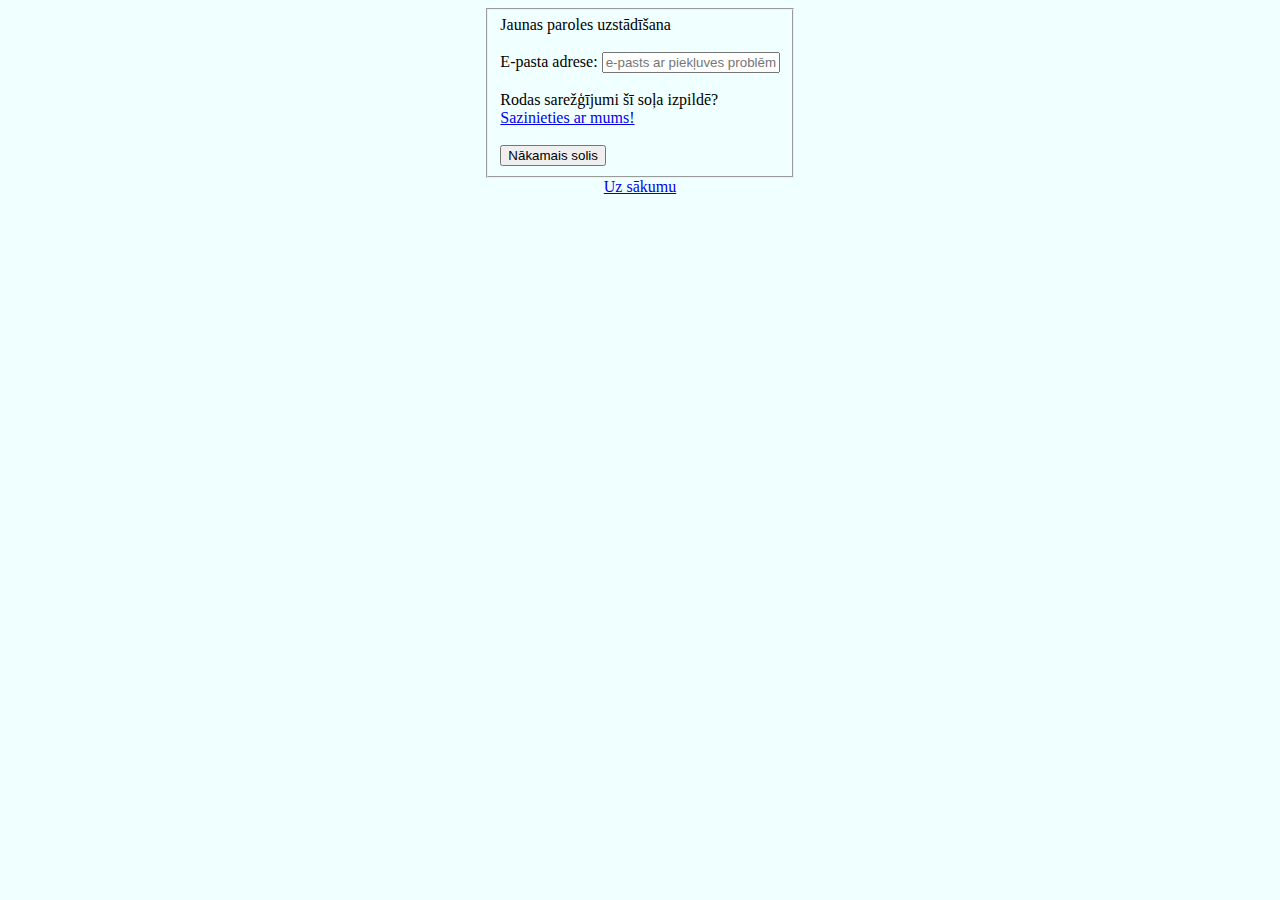
<file: html/aizmirsaparoli.html>
<!DOCTYPE html>
<html lang="en">
<head>
  <meta charset="UTF-8">
  <meta name="viewport" content="width=device-width, initial-scale=1.0">
  <title>Aizmirsāt paroli?</title>
  <link rel="stylesheet" href="css/login.css">
</head>
<body>
  <div>
    <fieldset>
      <form action="" method="GET">
        Jaunas paroles uzstādīšana <br><br>
        <label for="text">E-pasta adrese:</label>
        <input type="email" name="email" id="email_1" placeholder="e-pasts ar piekļuves problēmu"><br><br>

        Rodas sarežģījumi šī soļa izpildē?<br>
        <a href="#">Sazinieties ar mums!</a><br><br>

        <input type="submit" value="Nākamais solis">
      </form>
    </fieldset>
  </div>
  <div>
    <a href="loginlapa.html">Uz sākumu</a>
  </div>
  
</body>
</html>
</file>
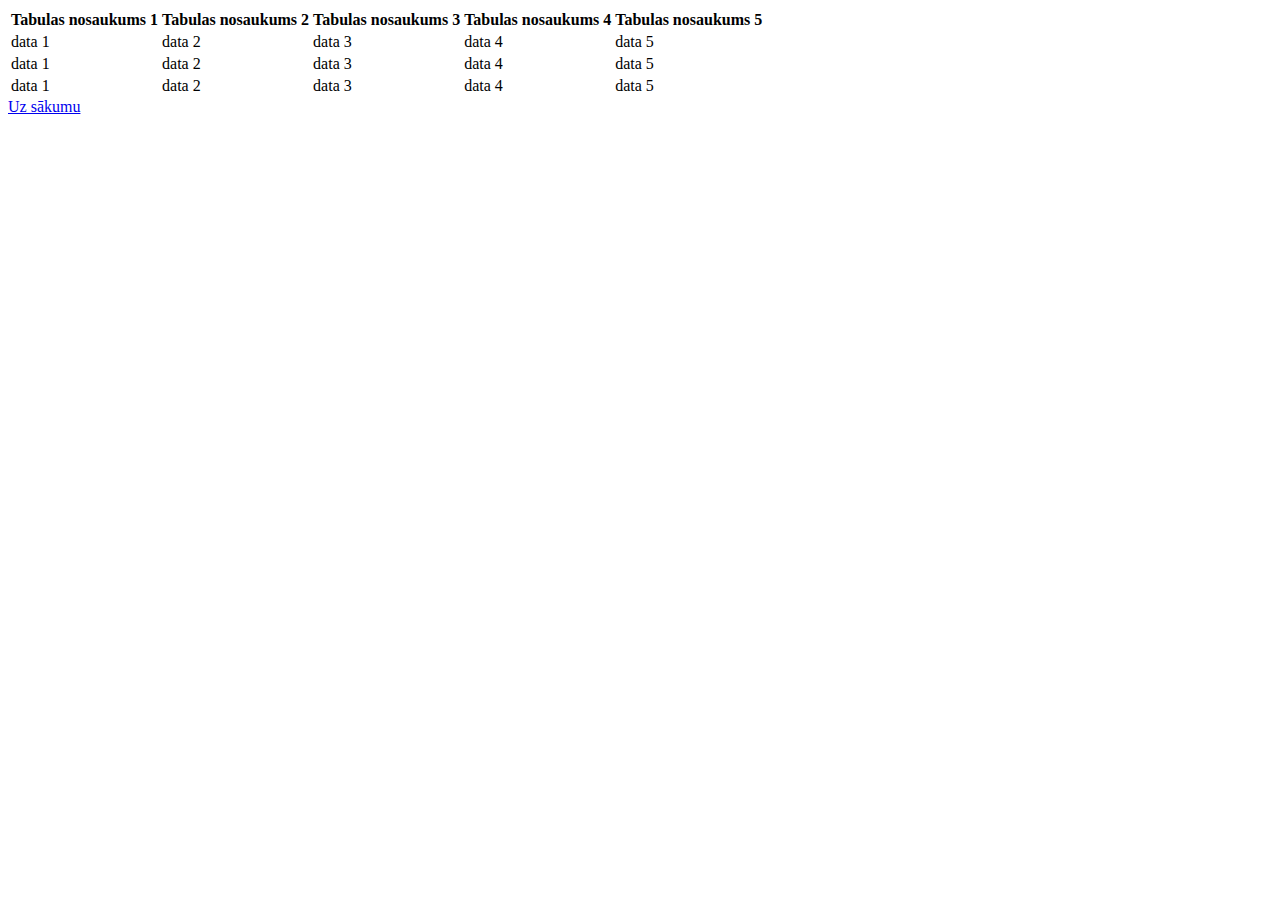
<file: html/logindata.html>
<!DOCTYPE html>
<html lang="en">
<head>
  <meta charset="UTF-8">
  <meta name="viewport" content="width=device-width, initial-scale=1.0">
  <title>Login data:</title>
</head>
<body>
  <table>
    <thead>
      <tr>
        <th>Tabulas nosaukums 1</th>
        <th>Tabulas nosaukums 2</th>
        <th>Tabulas nosaukums 3</th>
        <th>Tabulas nosaukums 4</th>
        <th>Tabulas nosaukums 5</th>
      </tr>

    </thead>
    <tbody>
      <tr>
        <td>data 1</td>
        <td>data 2</td>
        <td>data 3</td>
        <td>data 4</td>
        <td>data 5</td>
      </tr>
      <tr>
        <td>data 1</td>
        <td>data 2</td>
        <td>data 3</td>
        <td>data 4</td>
        <td>data 5</td>
      </tr>
      <tr>
        <td>data 1</td>
        <td>data 2</td>
        <td>data 3</td>
        <td>data 4</td>
        <td>data 5</td>
      </tr>
    </tbody>
  </table>
  <div>
    <a href="loginlapa.html">Uz sākumu</a>
  </div>
  
</body>
</html>
</file>
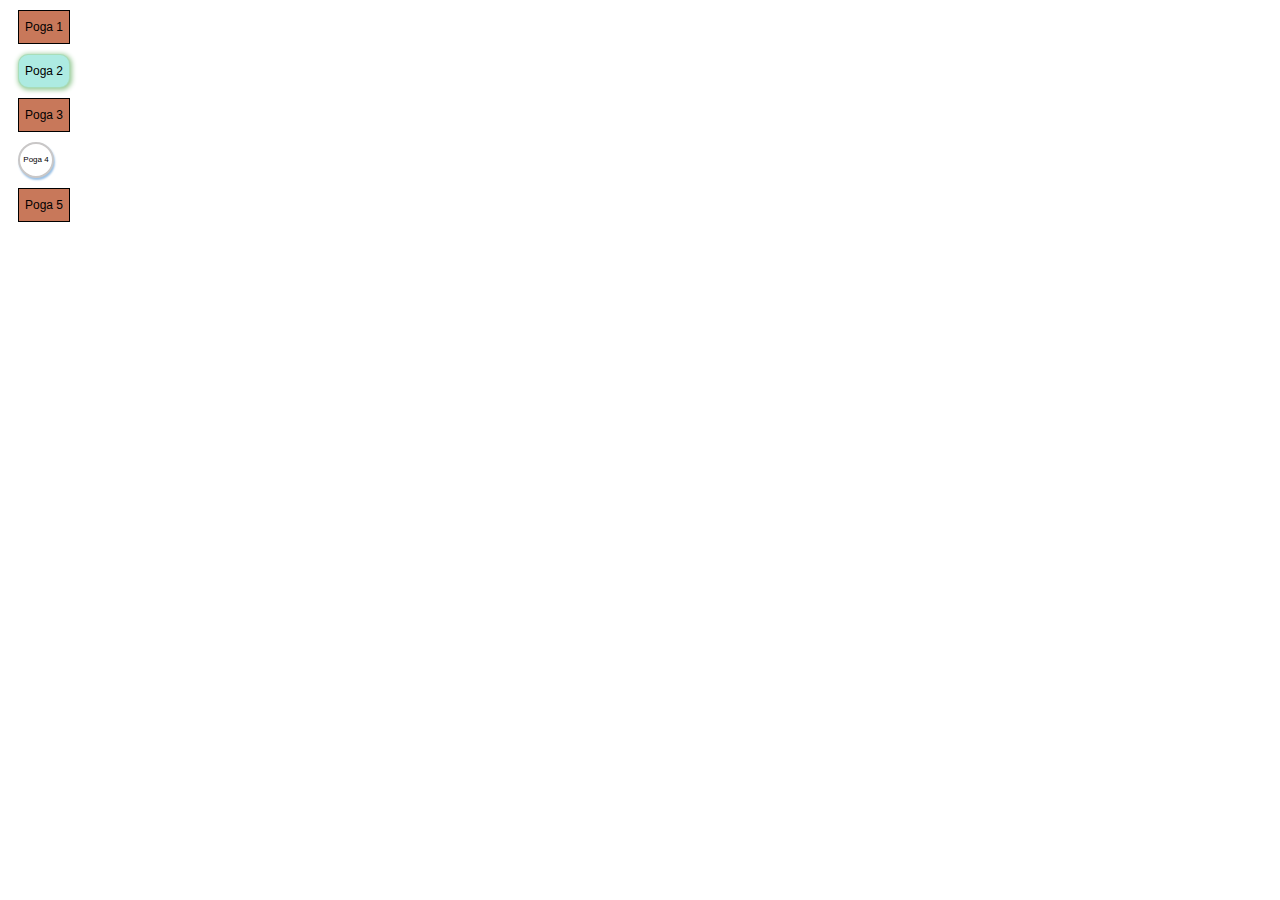
<file: html/podzinas.html>
<!DOCTYPE html>
<html lang="en">
<head>
  <meta charset="UTF-8">
  <meta name="viewport" content="width=device-width, initial-scale=1.0">
  <title>Podzinas</title>
  <link rel="stylesheet" href="css/podzinas.css">
</head>
<body>
 <div class="poga" id="po1">Poga 1</div>
 <div class="poga" id="po2">Poga 2</div>
 <div class="poga" id="po3">Poga 3</div>
 <div class="poga" id="po4">Poga 4</div>
 <div class="poga" id="po5">Poga 5</div>
  
</body>
</html>
</file>
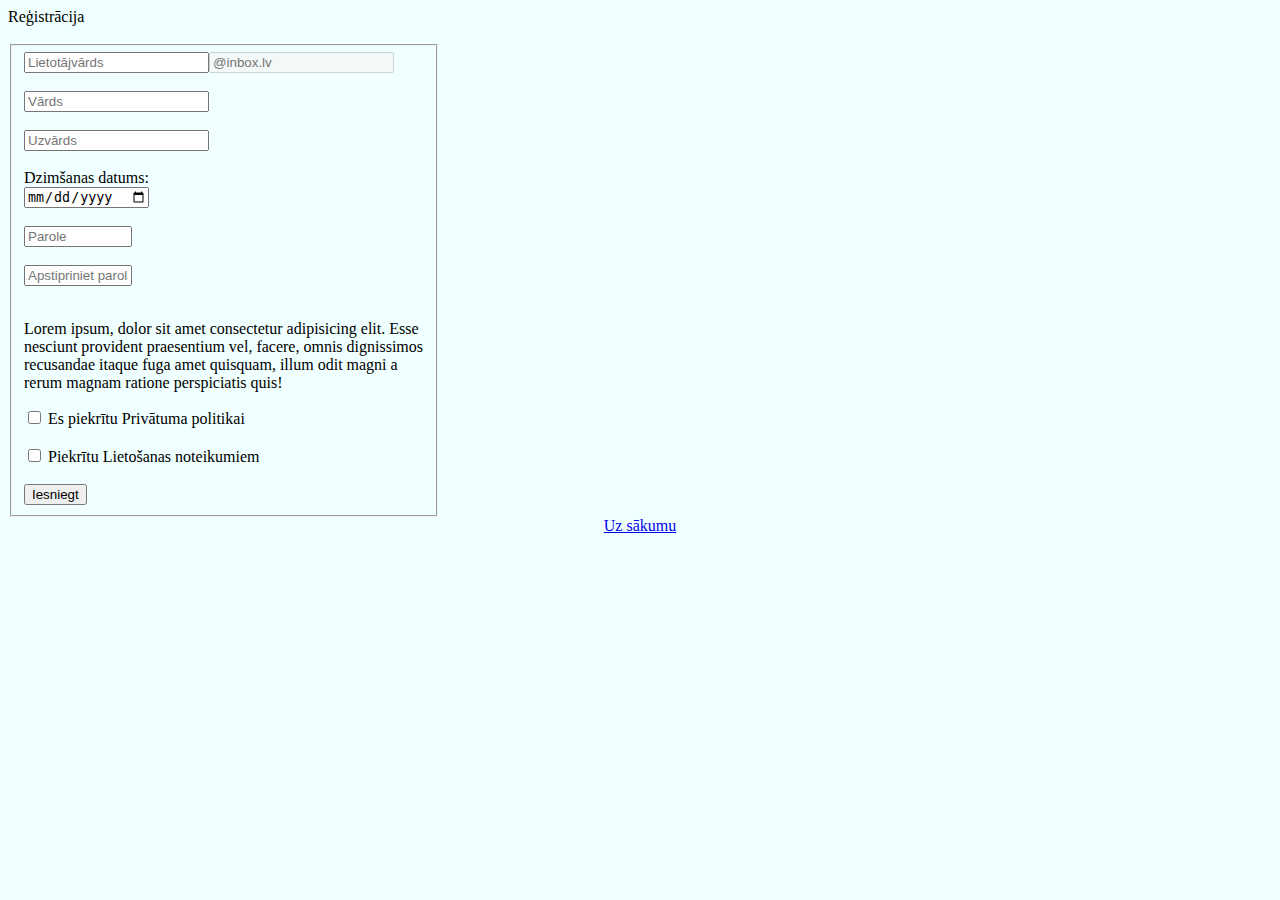
<file: html/register.html>
<!DOCTYPE html>
<html lang="en">
<head>
  <meta charset="UTF-8">
  <meta name="viewport" content="width=device-width, initial-scale=1.0">
  <title>Reģistrācija</title>
  <link rel="stylesheet" href="css/login.css">
</head>
<body>
  <form action="" method="POST">Reģistrācija <br><br>
    <fieldset>
    <input type="text" name="name" id="name" placeholder="Lietotājvārds"><input type="text" name="paplasinajums" id="paplasinajums" placeholder="@inbox.lv" disabled><br><br>
    <input type="text" name="name" id="name" placeholder="Vārds"><br><br>
    <input type="text" name="surname" id="surname" placeholder="Uzvārds"><br><br>
    <label for="text">Dzimšanas datums:</label><br>
    <input type="date" name="date" id="date"><br><br>
    <input type="password" name="password" id="password" placeholder="Parole"><br><br>
    <input type="password" name="password" id="password" placeholder="Apstipriniet paroli"><br><br>
      <div>
        <p class="lorem30">Lorem ipsum, dolor sit amet consectetur adipisicing elit. Esse nesciunt provident praesentium vel, facere, omnis dignissimos recusandae itaque fuga amet quisquam, illum odit magni a rerum magnam ratione perspiciatis quis!</p>
      </div>
      <input type="checkbox" name="politika" id="politika">
      <label for="text">Es piekrītu Privātuma politikai</label><br><br>
      <input type="checkbox" name="noteikumi" id="noteikumi">
      <label for="text">Piekrītu Lietošanas noteikumiem</label><br><br>
      <input type="submit" value="Iesniegt">
    </fieldset>
  </form>

  <div>
    <a href="loginlapa.html">Uz sākumu</a>
  </div>
  
  
</body>
</html>
</file>
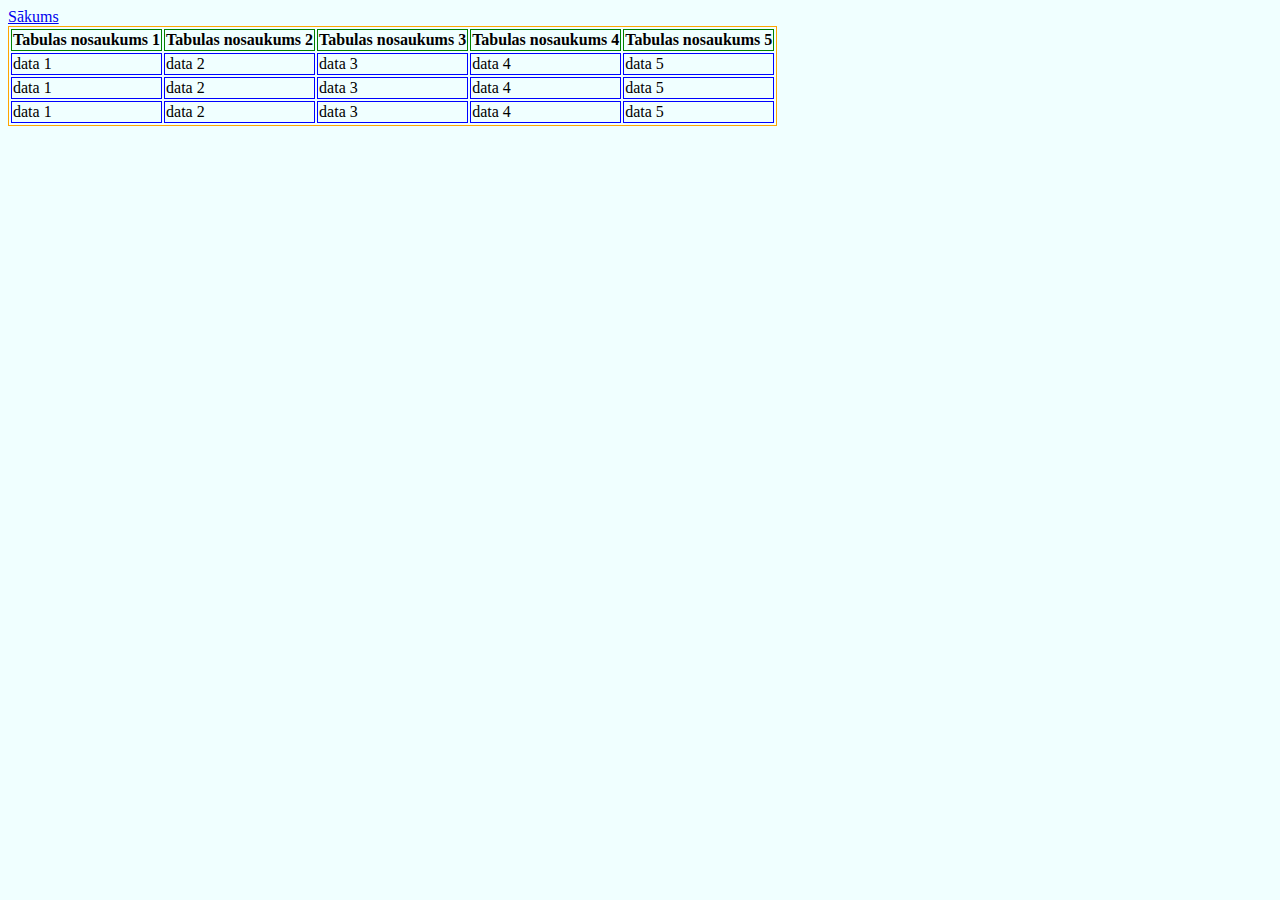
<file: html/table.html>
<!DOCTYPE html>
<html lang="en">
<head>
  <meta charset="UTF-8">
  <meta name="viewport" content="width=device-width, initial-scale=1.0">
  <title>Tabulas</title>
  <link rel="stylesheet" href="css/login.css">
</head>
<body>
  <a href="loginlapa.html">Sākums</a>
  <table>
    <thead>
      <tr>
        <th>Tabulas nosaukums 1</th>
        <th>Tabulas nosaukums 2</th>
        <th>Tabulas nosaukums 3</th>
        <th>Tabulas nosaukums 4</th>
        <th>Tabulas nosaukums 5</th>
      </tr>

    </thead>
    <tbody>
      <tr>
        <td>data 1</td>
        <td>data 2</td>
        <td>data 3</td>
        <td>data 4</td>
        <td>data 5</td>
      </tr>
      <tr>
        <td>data 1</td>
        <td>data 2</td>
        <td>data 3</td>
        <td>data 4</td>
        <td>data 5</td>
      </tr>
      <tr>
        <td>data 1</td>
        <td>data 2</td>
        <td>data 3</td>
        <td>data 4</td>
        <td>data 5</td>
      </tr>
    </tbody>
  </table>
  
</body>
</html>
</file>
<file: html/css/login.css>
body{
  background-color: azure;
  box-sizing: border-box;
}

div{
  display: grid;
  justify-content: center;
  align-content: center;


}
table{
  border: 1px solid orange;
}
th{
  border: 1px solid green;
}
td{
  border: 1px solid blue;
}
fieldset{
  max-width: 400px;
}
#email{
  width: 150px;
}
#password{
  width: 100px;
}
#ieiet{
  width: 50px;
}
#email_1 {
  width: 170px;
}
</file>
<file: html/css/podzinas.css>
body{
  font-family: Verdana, Geneva, Tahoma, sans-serif;
  font-size: 12px;
  background-color: white;
}

div{
  width: 50px;
  height: 32px;
  line-height: 32px;
  text-align: center;
  background-color: rgb(200, 120, 90);
  border: 1px solid black;
  margin: 10px;
  cursor: pointer;
  user-select: none;
}
#po2{
  background-color: rgb(173, 235, 226);
  border: 1px solid rgba(152, 164, 27, 0.2);
  border-radius: 10px;
  box-shadow: 1px 1px 5px 1px rgb(149, 201, 149);
}
#po2:hover{
  background-color: rgb(149, 201, 149);
}
#po2:active{
  background-color: white;
  box-shadow: 1px 1px 5px 3px rgb(149, 191, 201);
}
#po3:hover{
  background-color: rgb(184, 201, 149);
}
#po4{
  background-color: #fff;
  font-size: 8px;
  width: 32px;
  border-radius: 22px;
  border: 2px solid rgb(201, 199, 199);
  box-shadow: 1px 2px 2px rgb(154, 193, 230);
}
#po4:hover{
  background-color: rgb(144, 188, 235);
}
#po4:active{
  background-color: yellow;
  box-shadow: 1px 1px 5px 3px rgb(237, 229, 139);
}
#po5:active{
  background-color: black;
}
</file>
